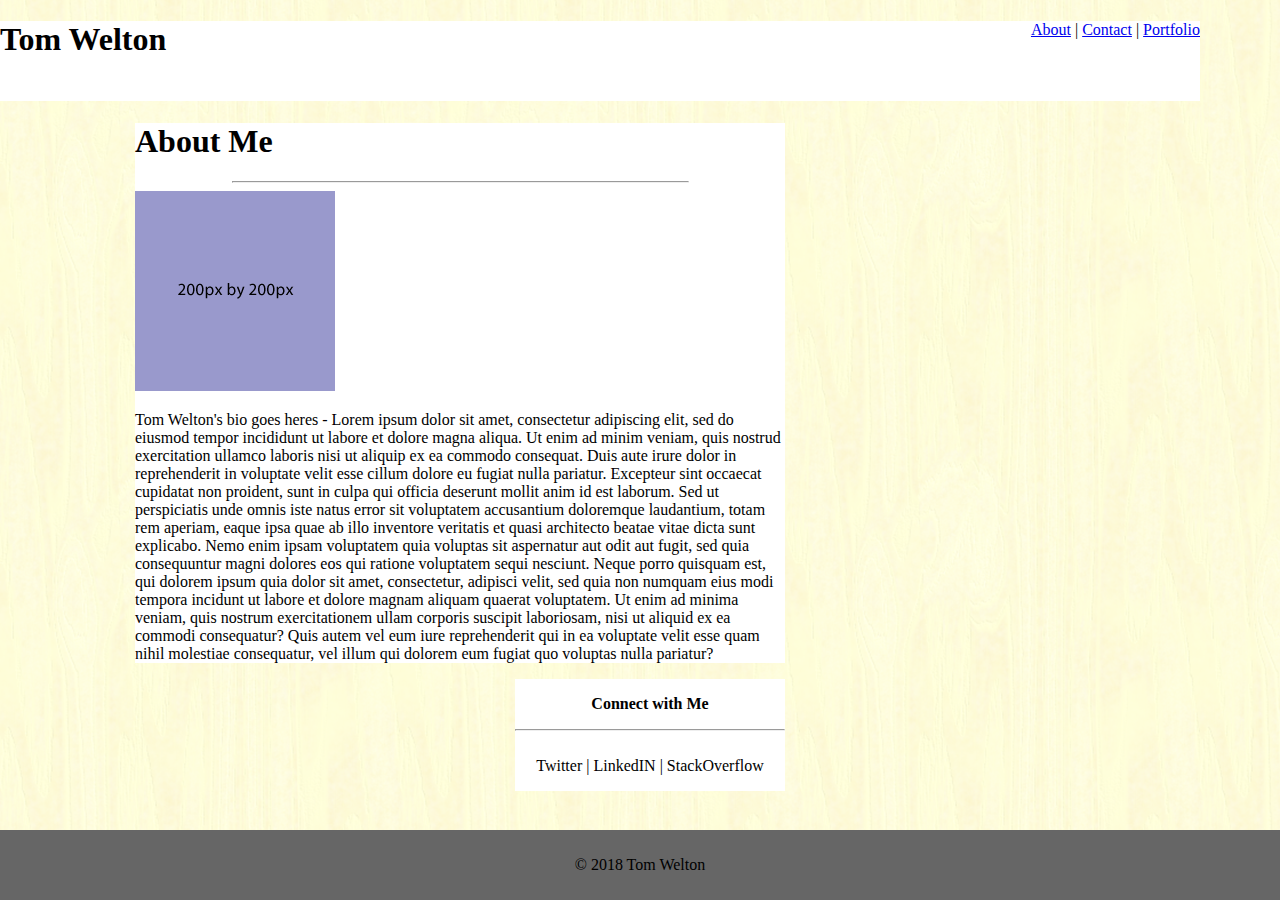
<file: index.html>
<!DOCTYPE html>
<html>
<head>
    <title>Tom Welton's Portfolio</title>
	<link rel="stylesheet" type="text/css" href="assets/css/style.css">
</head>

<body background="assets\images\light-veneer.png">
	<div class="container">

	<div class="header">
		<nav class="nav">
			<a href="index.html">About</a> |
			<a href="contact.html">Contact</a> |
			<a href="portfolio.html">Portfolio</a>
		</nav>
			<div class="header1">
				<div>
				<h1>Tom Welton</h1>
				</div>
			</div>
		</div>

		<div class="wrapper">
			<div class="content">
				<div>
				<h1>About Me</h1></div> <hr width=70%>
				<div>
			<img class="biopic" src="[data-uri]" alt="PicDescriptHere">
				<p>
					Tom Welton's bio goes heres - Lorem ipsum dolor sit amet, consectetur adipiscing elit, sed do eiusmod tempor incididunt ut labore et dolore magna aliqua. Ut enim ad minim veniam, quis nostrud exercitation ullamco laboris nisi ut aliquip ex ea commodo consequat. Duis aute irure dolor in reprehenderit in voluptate velit esse cillum dolore eu fugiat nulla pariatur. Excepteur sint occaecat cupidatat non proident, sunt in culpa qui officia deserunt mollit anim id est laborum. Sed ut perspiciatis unde omnis iste natus error sit voluptatem accusantium doloremque laudantium, totam rem aperiam, eaque ipsa quae ab illo inventore veritatis et quasi architecto beatae vitae dicta sunt explicabo. Nemo enim ipsam voluptatem quia voluptas sit aspernatur aut odit aut fugit, sed quia consequuntur magni dolores eos qui ratione voluptatem sequi nesciunt. Neque porro quisquam est, qui dolorem ipsum quia dolor sit amet, consectetur, adipisci velit, sed quia non numquam eius modi tempora incidunt ut labore et dolore magnam aliquam quaerat voluptatem. Ut enim ad minima veniam, quis nostrum exercitationem ullam corporis suscipit laboriosam, nisi ut aliquid ex ea commodi consequatur? Quis autem vel eum iure reprehenderit qui in ea voluptate velit esse quam nihil molestiae consequatur, vel illum qui dolorem eum fugiat quo voluptas nulla pariatur?
				</p>
				</div>
				<div class="contactme">
				<p><strong>Connect with Me</strong>
						<br><hr><br>
					Twitter | LinkedIN | StackOverflow</p>
				</div>
			</div>
		</div>
		</div>
		<div class="footer">
			<footer>
				<p>&copy 2018 Tom Welton</p>
			</footer>
		</div></div>
</body>
</html>
</file>
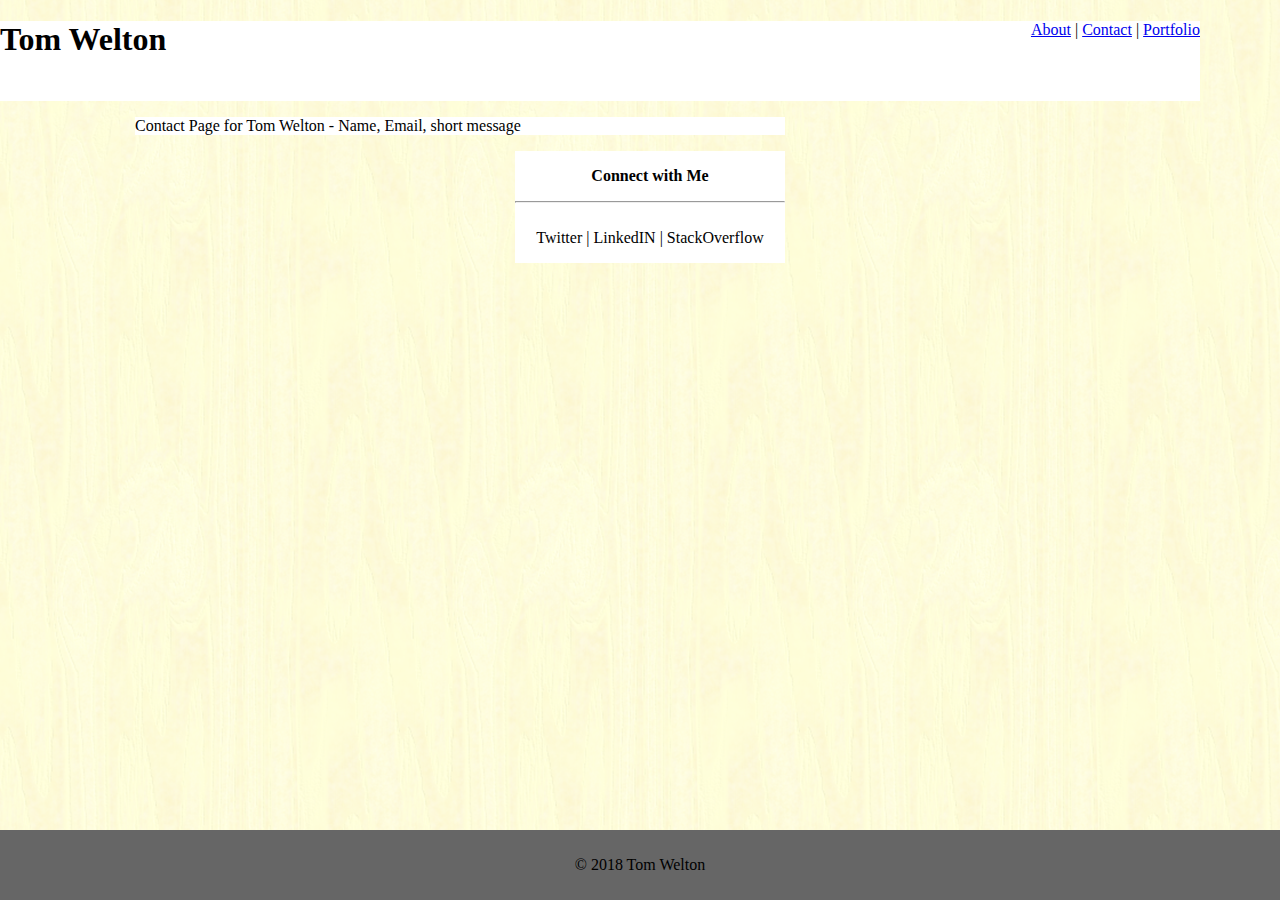
<file: contact.html>
<!DOCTYPE html>
<html>
<head>
    <title>Contact Tom Welton</title>
	<link rel="stylesheet" type="text/css" href="assets/css/style.css">
</head>

<body background="assets\images\light-veneer.png">
	<div class="container">

	<div class="header">
		<nav class="nav">
			<a href="index.html">About</a> |
			<a href="contact.html">Contact</a> |
			<a href="portfolio.html">Portfolio</a>
		</nav>
			<div class="header1">
				<div>
				<h1>Tom Welton</h1>
				</div>
			</div>
		</div>

		<div class="wrapper">
			<div class="content">
                <p>Contact Page for Tom Welton - Name, Email, short message</p>
			
				<div class="contactme">
				<p><strong>Connect with Me</strong>
						<br><hr><br>
					Twitter | LinkedIN | StackOverflow</p>
				</div>
			</div>
		</div>
		</div>
		<div class="footer">
			<footer>
				<p>&copy 2018 Tom Welton</p>
			</footer>
		</div></div>
</body>
</html>
</file>
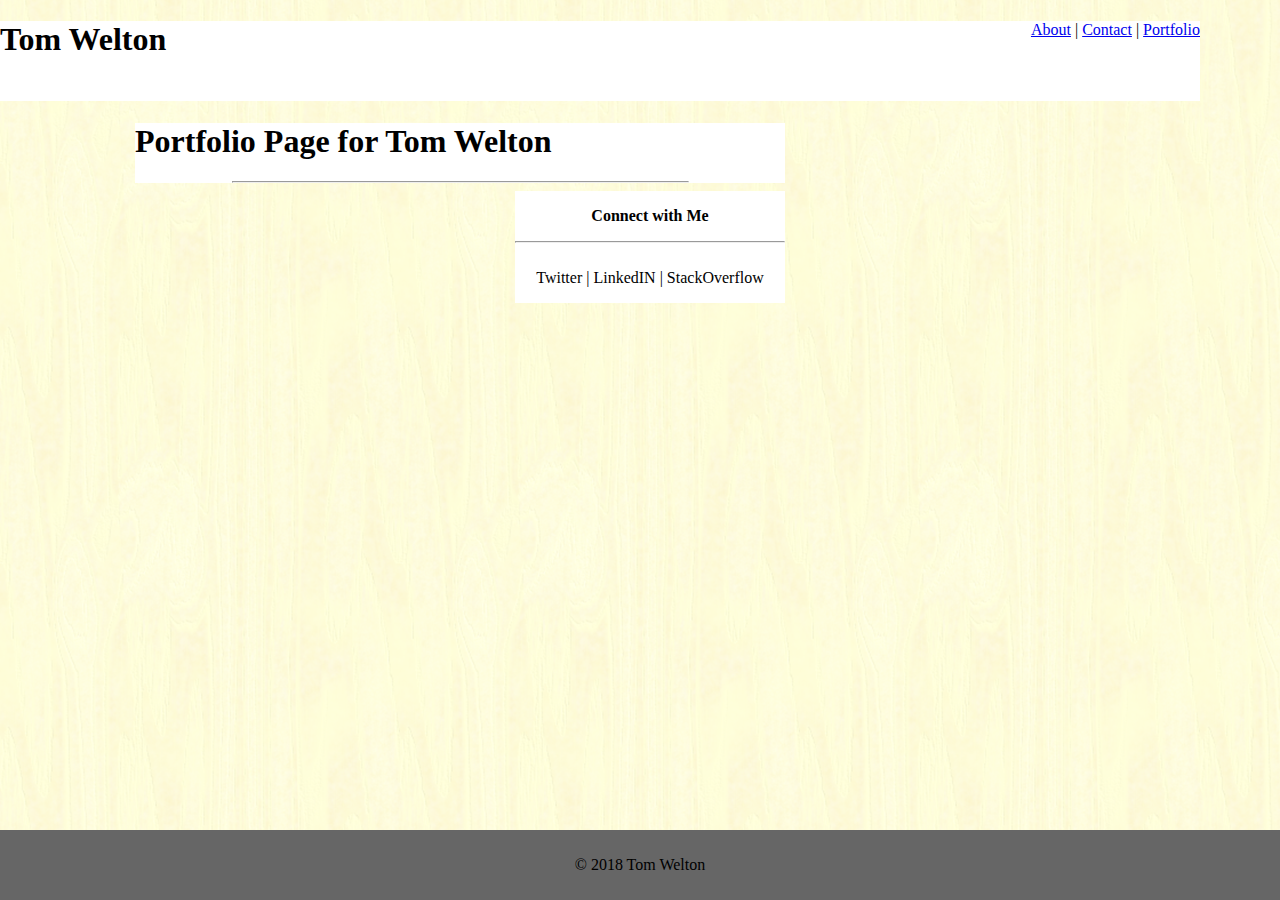
<file: portfolio.html>
<!DOCTYPE html>
<html>
<head>
    <title>Tom Welton's Portfolio</title>
	<link rel="stylesheet" type="text/css" href="assets/css/style.css">
</head>

<body background="assets\images\light-veneer.png">
	<div class="container">

	<div class="header">
		<nav class="nav">
			<a href="index.html">About</a> |
			<a href="contact.html">Contact</a> |
			<a href="portfolio.html">Portfolio</a>
		</nav>
			<div class="header1">
				<div>
				<h1>Tom Welton</h1>
				</div>
			</div>
		</div>

		<div class="wrapper">
			<div class="content">
				<div>
				<h1>Portfolio Page for Tom Welton</h1></div> <hr width=70%>
				<div class="contactme">
				<p><strong>Connect with Me</strong>
						<br><hr><br>
					Twitter | LinkedIN | StackOverflow</p>
				</div>
			</div>
		</div>
		</div>
		<div class="footer">
			<footer>
				<p>&copy 2018 Tom Welton</p>
			</footer>
		</div></div>
</body>
</html>
</file>
<file: assets/css/style.css>
html, body {
	margin: 0;
	padding: 0;
	text-decoration-color: #777777;
	font-family: 'Georgia', Times, Times New Roman, serif;
}
.container {
	width: 1200px;
	text-align: left;
}
.header {
	background-color: #ffffff;
	height: 80px;
	margin: 0 auto;
}
.nav {
	float: right;
	text-align: center;
}
.wrapper {
	width: 960px;
	margin: 0px 135px 0px 135px;

}
.content {
	width: 650px;
	background:#ffffff;
}
.contactme {
	width: 270px;
	text-align: center;
	float: right;
	background: white;

}
.footer {
	background-color: #666666;
	padding: 10px 0px 10px 0px;
	text-align: center;
	font-size: 6;
	position: fixed;
	bottom: 0;
	width: 100%;
}
</file>
